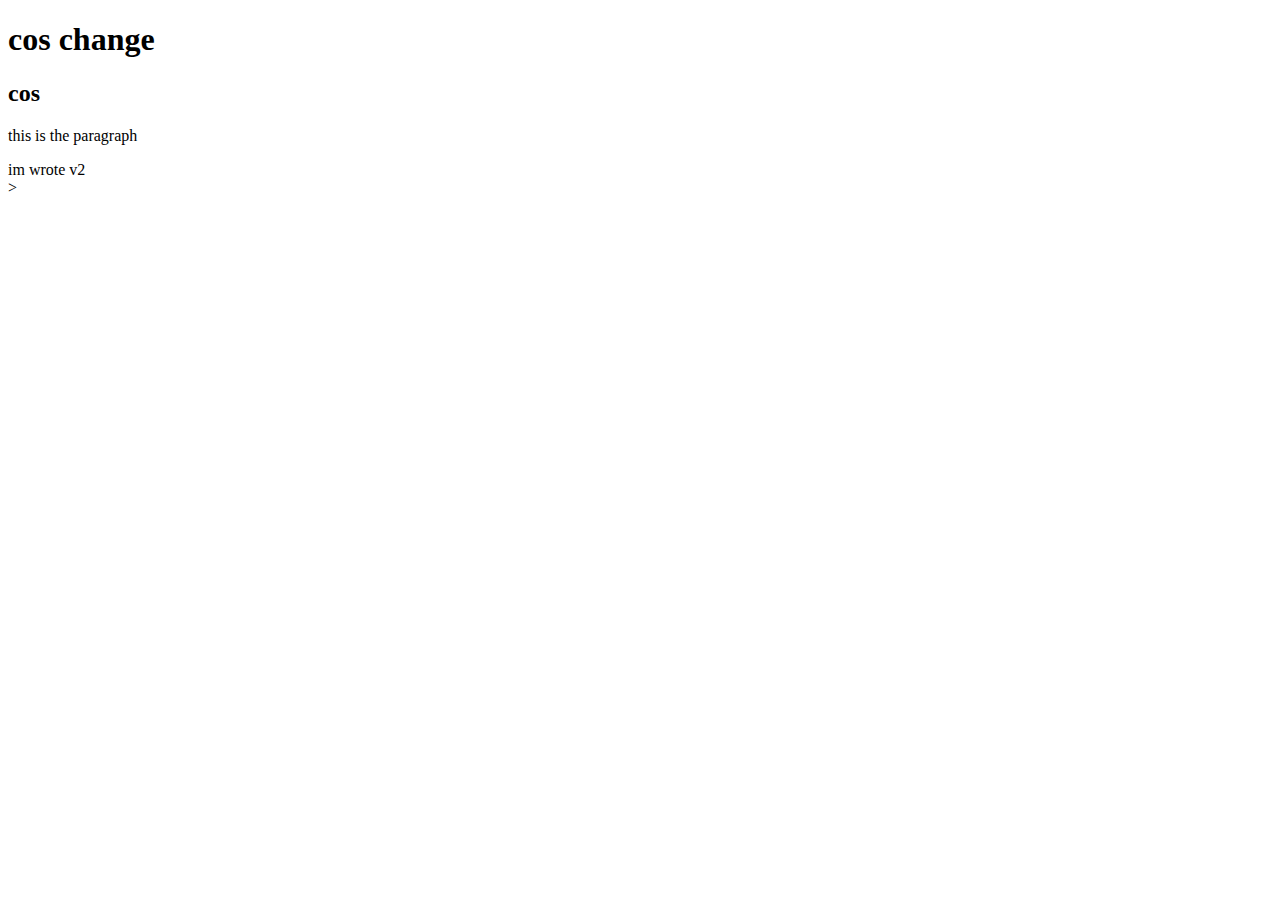
<file: index.html>
<!DOCTYPE html>
<html>
	<head>
		<title>my title</title>
	</head>
	<body>
		<h1>cos change</h1>
		<h2>cos</h2>
		<p>this is the paragraph</p>
		<div class="box">
			im wrote v2
		</div>
	</body>
</html>>
</file>
